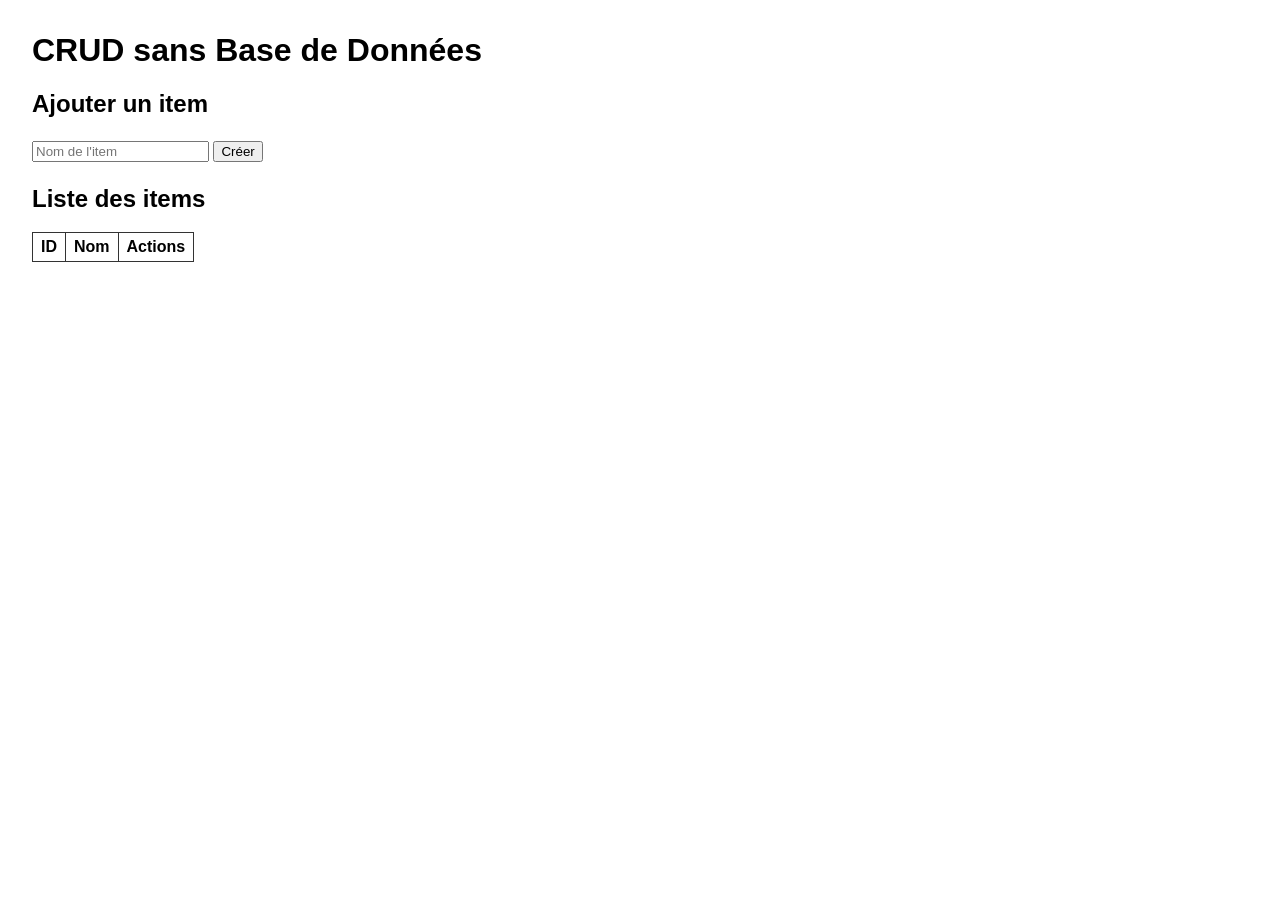
<file: index.html>
<!DOCTYPE html>

<html lang="fr">
  <head>
    <meta charset="UTF-8">
    <script src="./script.js" defer></script>
    <link rel="stylesheet" href="./style.css">
    <title>CRUD Node.js sans DB</title>
  </head>

  <body>
    <h1>CRUD sans Base de Données</h1>
    <h2>Ajouter un item</h2>
    <input type="text" id="newItem" placeholder="Nom de l'item">
    <button onclick="createItem()">Créer</button>

    <h2>Liste des items</h2>
    <table>
      <thead>
        <tr><th>ID</th><th>Nom</th><th>Actions</th></tr>
      </thead>
      <tbody id="itemsTable"></tbody>
    </table>
  </body>
</html>
</file>
<file: style.css>
body { font-family: Arial, sans-serif; margin: 2em; }
  input, button { margin: 0.2em 0; }
  table { border-collapse: collapse; margin-top: 1em; }
  th, td { border: 1px solid #333; padding: 0.3em 0.5em; }
</file>
